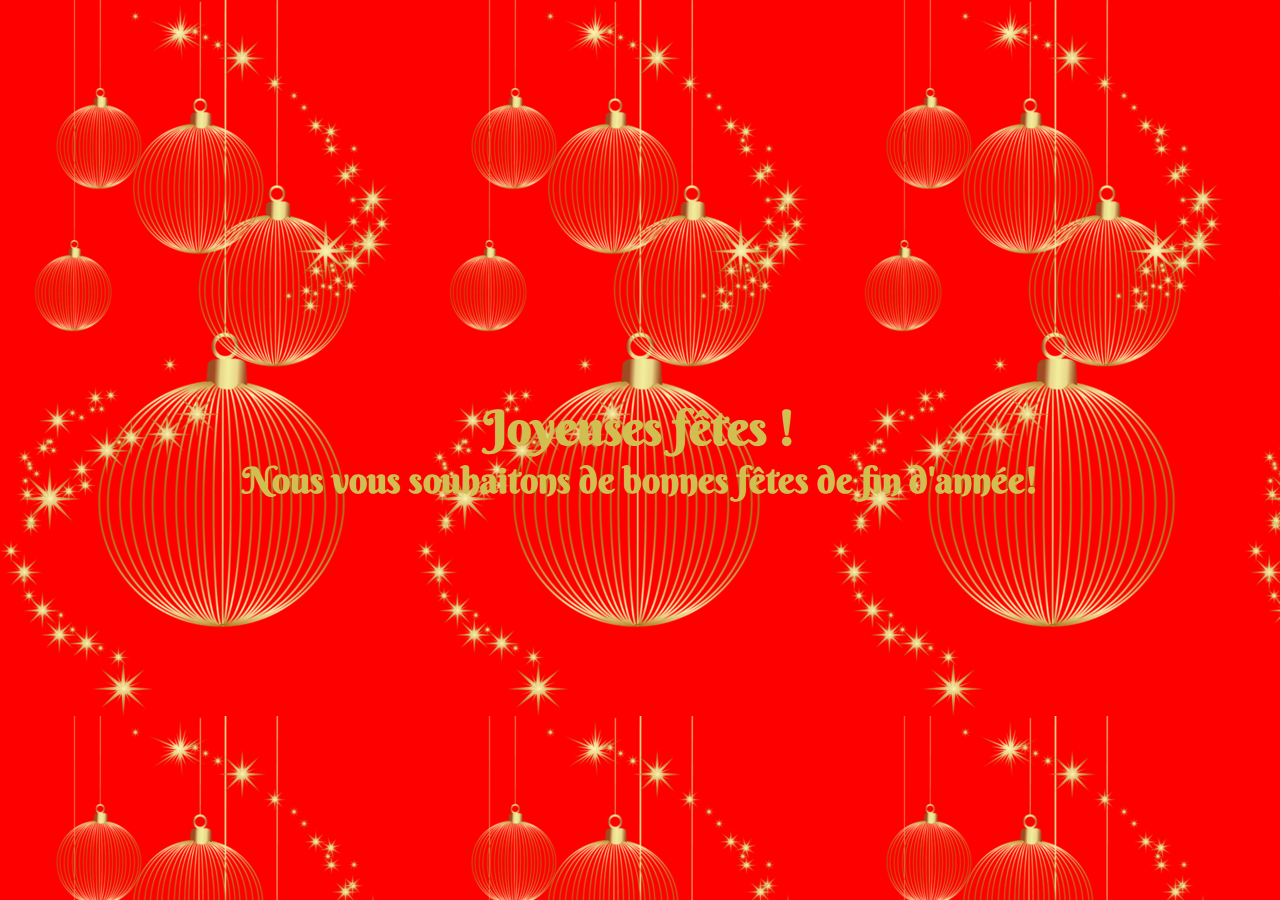
<file: index.html>
<!DOCTYPE html>
<html lang="fr">
    <head>
        <meta charset="utf-8">
        <meta name="viewport" content="width=device-width, initial-scale=1.0">
        <title>Carte de voeux</title>
        <link rel="stylesheet" href="stylesheet.css">
        </head>
    <body>
        <header>

        <h1>Joyeuses fêtes !</h1>
        <h2>Nous vous souhaitons de bonnes fêtes de fin d'année!</h2>

        </header>
        <div class="snowflakes" aria-hidden="true">
            <div class="snowflake">
            ❅
            </div>
            <div class="snowflake">
            ❅
            </div>
            <div class="snowflake">
            ❆
            </div>
            <div class="snowflake">
            ❄
            </div>
            <div class="snowflake">
            ❅
            </div>
            <div class="snowflake">
            ❆
            </div>
            <div class="snowflake">
            ❄
            </div>
            <div class="snowflake">
            ❅
            </div>
            <div class="snowflake">
            ❆
            </div>
            <div class="snowflake">
            ❄
            </div>
          </div>        
       
        
    </body>
</html>
</file>
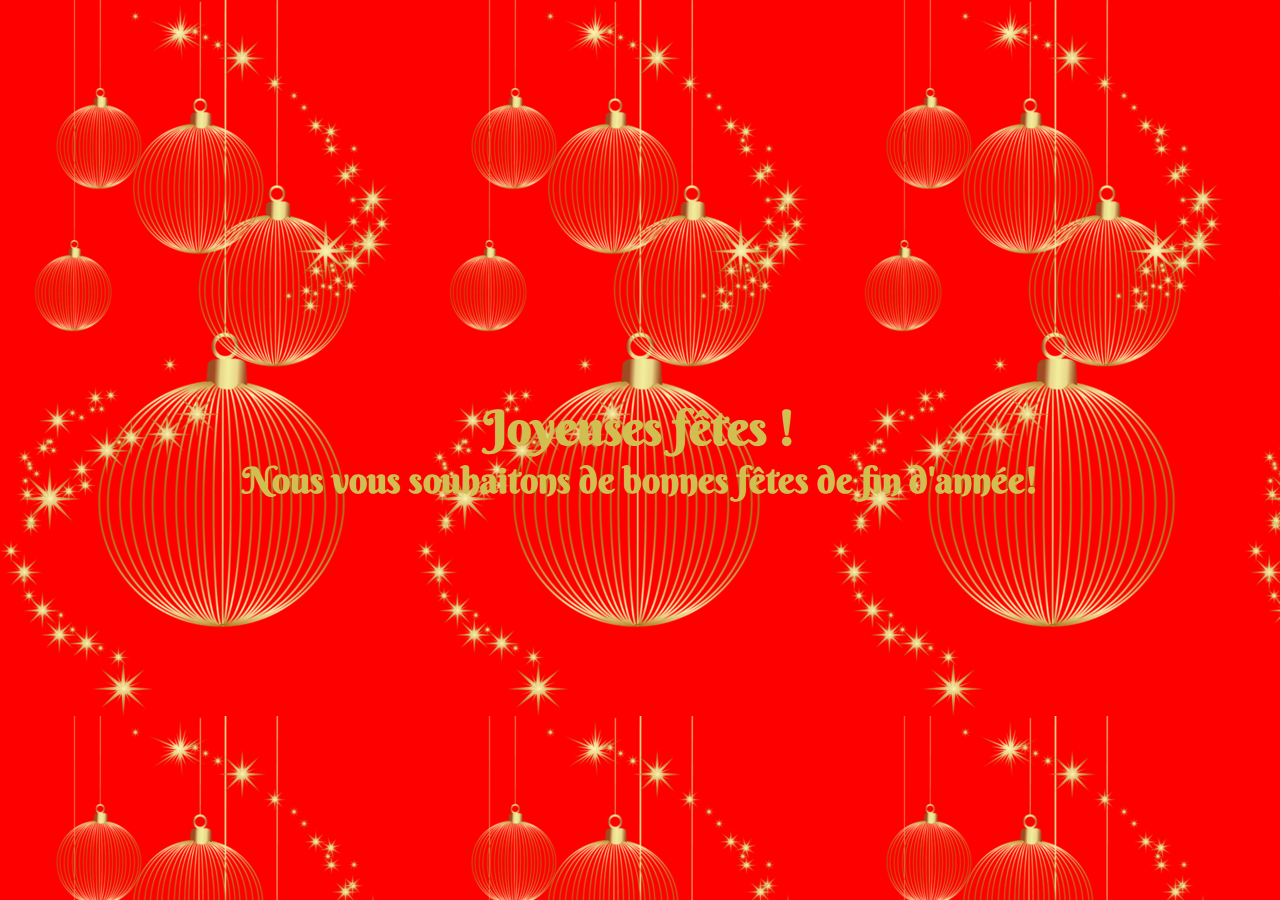
<file: cartevoeu.html>
<!DOCTYPE html>
<html lang="fr">
    <head>
        <meta charset="utf-8">
        <meta name="viewport" content="width=device-width, initial-scale=1.0">
        <title>Carte de voeux</title>
        <link rel="stylesheet" href="cartevoeu.css">
        </head>
    <body>
        <header>

        <h1>Joyeuses fêtes !</h1>
        <h2>Nous vous souhaitons de bonnes fêtes de fin d'année!</h2>

        </header>
        <div class="snowflakes" aria-hidden="true">
            <div class="snowflake">
            ❅
            </div>
            <div class="snowflake">
            ❅
            </div>
            <div class="snowflake">
            ❆
            </div>
            <div class="snowflake">
            ❄
            </div>
            <div class="snowflake">
            ❅
            </div>
            <div class="snowflake">
            ❆
            </div>
            <div class="snowflake">
            ❄
            </div>
            <div class="snowflake">
            ❅
            </div>
            <div class="snowflake">
            ❆
            </div>
            <div class="snowflake">
            ❄
            </div>
          </div>        
       
        
    </body>
</html>
</file>
<file: stylesheet.css>
@import url('https://fonts.googleapis.com/css2?family=Berkshire+Swash&family=Mountains+of+Christmas:wght@700&display=swap');

* {
    margin: 0;
    padding: 0;
    box-sizing: border-box;
    font-family: 'Berkshire Swash', cursive;
}

body{
    background-image: url("voeux.png");
    background-color: red;
    background-repeat: repeat;
    display: flex;
    justify-content: center;
    align-items: center;
    min-height: 100vh;
    text-align: center;
    font-size: 1.5em;
    color: rgb(209, 190, 81);
}

.snowflake {
    color: #fff;
    font-size: 1em;
    font-family: Arial;
    text-shadow: 0 0 1px #000;
  }
@-webkit-keyframes snowflakes-fall{0%{top:-10%}100%{top:100%}}@-webkit-keyframes snowflakes-shake{0%{-webkit-transform:translateX(0px);transform:translateX(0px)}50%{-webkit-transform:translateX(80px);transform:translateX(80px)}100%{-webkit-transform:translateX(0px);transform:translateX(0px)}}@keyframes snowflakes-fall{0%{top:-10%}100%{top:100%}}@keyframes snowflakes-shake{0%{transform:translateX(0px)}50%{transform:translateX(80px)}100%{transform:translateX(0px)}}.snowflake{position:fixed;top:-10%;z-index:9999;-webkit-user-select:none;-moz-user-select:none;-ms-user-select:none;user-select:none;cursor:default;-webkit-animation-name:snowflakes-fall,snowflakes-shake;-webkit-animation-duration:10s,3s;-webkit-animation-timing-function:linear,ease-in-out;-webkit-animation-iteration-count:infinite,infinite;-webkit-animation-play-state:running,running;animation-name:snowflakes-fall,snowflakes-shake;animation-duration:10s,3s;animation-timing-function:linear,ease-in-out;animation-iteration-count:infinite,infinite;animation-play-state:running,running}.snowflake:nth-of-type(0){left:1%;-webkit-animation-delay:0s,0s;animation-delay:0s,0s}.snowflake:nth-of-type(1){left:10%;-webkit-animation-delay:1s,1s;animation-delay:1s,1s}.snowflake:nth-of-type(2){left:20%;-webkit-animation-delay:6s,.5s;animation-delay:6s,.5s}.snowflake:nth-of-type(3){left:30%;-webkit-animation-delay:4s,2s;animation-delay:4s,2s}.snowflake:nth-of-type(4){left:40%;-webkit-animation-delay:2s,2s;animation-delay:2s,2s}.snowflake:nth-of-type(5){left:50%;-webkit-animation-delay:8s,3s;animation-delay:8s,3s}.snowflake:nth-of-type(6){left:60%;-webkit-animation-delay:6s,2s;animation-delay:6s,2s}.snowflake:nth-of-type(7){left:70%;-webkit-animation-delay:2.5s,1s;animation-delay:2.5s,1s}.snowflake:nth-of-type(8){left:80%;-webkit-animation-delay:1s,0s;animation-delay:1s,0s}.snowflake:nth-of-type(9){left:90%;-webkit-animation-delay:3s,1.5s;animation-delay:3s,1.5s}
/* Demo Purpose Only*/
.demo {
  font-family: 'Raleway', sans-serif;
	color:#fff;
    display: block;
    margin: 0 auto;
    padding: 15px 0;
    text-align: center;
}
.demo a{
  font-family: 'Raleway', sans-serif;
color: #000;		
}
</file>
<file: cartevoeu.css>
@import url('https://fonts.googleapis.com/css2?family=Berkshire+Swash&family=Mountains+of+Christmas:wght@700&display=swap');

* {
    margin: 0;
    padding: 0;
    box-sizing: border-box;
    font-family: 'Berkshire Swash', cursive;
}

body{
    background-image: url("voeux.png");
    background-color: red;
    background-repeat: repeat;
    display: flex;
    justify-content: center;
    align-items: center;
    min-height: 100vh;
    text-align: center;
    font-size: 1.5em;
    color: rgb(209, 190, 81);
}

.snowflake {
    color: #fff;
    font-size: 1em;
    font-family: Arial;
    text-shadow: 0 0 1px #000;
  }
@-webkit-keyframes snowflakes-fall{0%{top:-10%}100%{top:100%}}@-webkit-keyframes snowflakes-shake{0%{-webkit-transform:translateX(0px);transform:translateX(0px)}50%{-webkit-transform:translateX(80px);transform:translateX(80px)}100%{-webkit-transform:translateX(0px);transform:translateX(0px)}}@keyframes snowflakes-fall{0%{top:-10%}100%{top:100%}}@keyframes snowflakes-shake{0%{transform:translateX(0px)}50%{transform:translateX(80px)}100%{transform:translateX(0px)}}.snowflake{position:fixed;top:-10%;z-index:9999;-webkit-user-select:none;-moz-user-select:none;-ms-user-select:none;user-select:none;cursor:default;-webkit-animation-name:snowflakes-fall,snowflakes-shake;-webkit-animation-duration:10s,3s;-webkit-animation-timing-function:linear,ease-in-out;-webkit-animation-iteration-count:infinite,infinite;-webkit-animation-play-state:running,running;animation-name:snowflakes-fall,snowflakes-shake;animation-duration:10s,3s;animation-timing-function:linear,ease-in-out;animation-iteration-count:infinite,infinite;animation-play-state:running,running}.snowflake:nth-of-type(0){left:1%;-webkit-animation-delay:0s,0s;animation-delay:0s,0s}.snowflake:nth-of-type(1){left:10%;-webkit-animation-delay:1s,1s;animation-delay:1s,1s}.snowflake:nth-of-type(2){left:20%;-webkit-animation-delay:6s,.5s;animation-delay:6s,.5s}.snowflake:nth-of-type(3){left:30%;-webkit-animation-delay:4s,2s;animation-delay:4s,2s}.snowflake:nth-of-type(4){left:40%;-webkit-animation-delay:2s,2s;animation-delay:2s,2s}.snowflake:nth-of-type(5){left:50%;-webkit-animation-delay:8s,3s;animation-delay:8s,3s}.snowflake:nth-of-type(6){left:60%;-webkit-animation-delay:6s,2s;animation-delay:6s,2s}.snowflake:nth-of-type(7){left:70%;-webkit-animation-delay:2.5s,1s;animation-delay:2.5s,1s}.snowflake:nth-of-type(8){left:80%;-webkit-animation-delay:1s,0s;animation-delay:1s,0s}.snowflake:nth-of-type(9){left:90%;-webkit-animation-delay:3s,1.5s;animation-delay:3s,1.5s}
/* Demo Purpose Only*/
.demo {
  font-family: 'Raleway', sans-serif;
	color:#fff;
    display: block;
    margin: 0 auto;
    padding: 15px 0;
    text-align: center;
}
.demo a{
  font-family: 'Raleway', sans-serif;
color: #000;		
}
</file>
